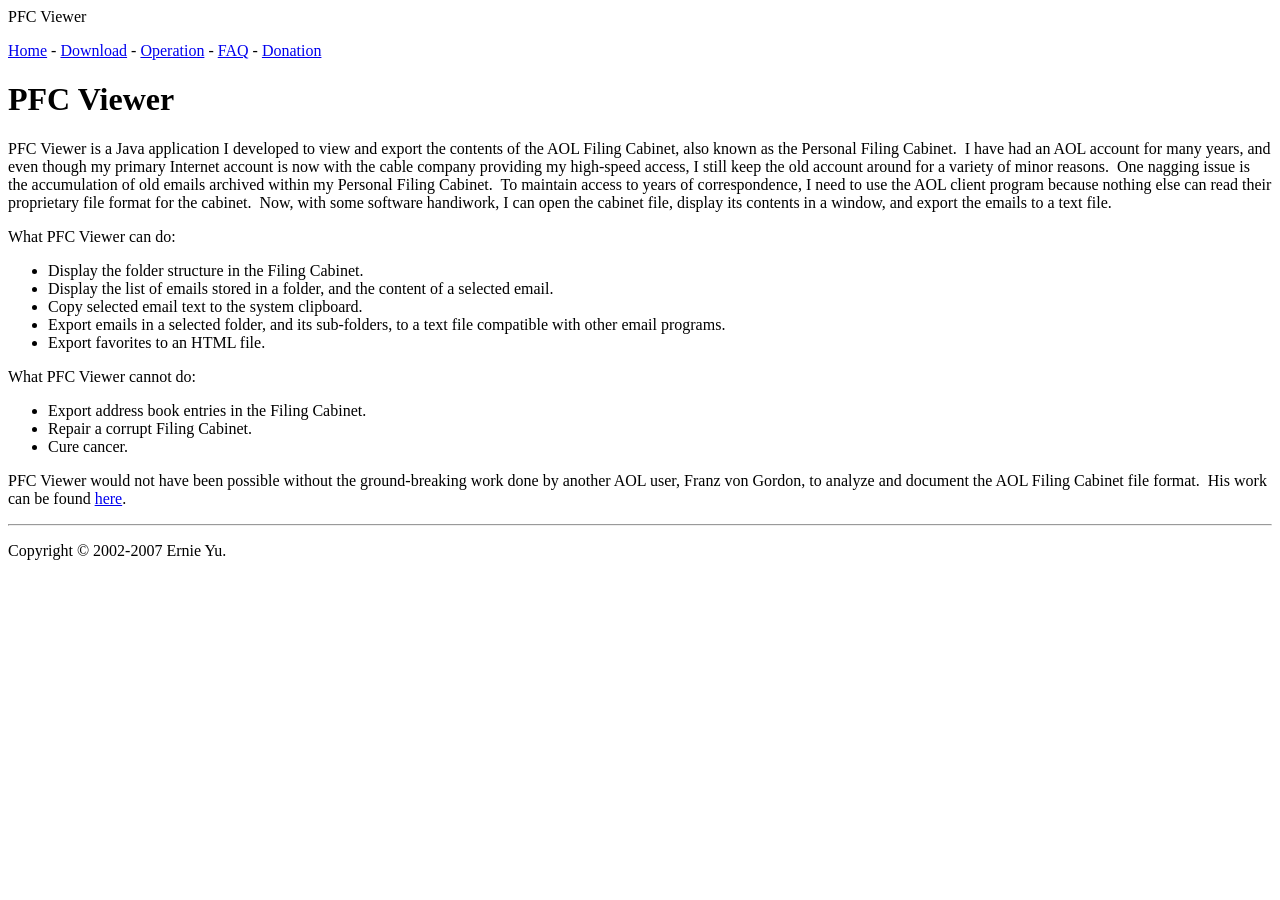
<file: web/index.html>
<!-- saved from https://web.archive.org/web/20131106051712/http://home.roadrunner.com/~ernieyu/pfcviewer/index.htm -->
<html>

<head>
  <meta http-equiv="Content-Type" content="text/html; charset=UTF-8">
  <title>PFC Viewer Home</title>
</head>

<body>
<p class="menu">
  PFC Viewer
</p>
<p class="menu">
  <a href="index.html">Home</a> -
  <a href="download.html">Download</a> -
  <a href="operation.html">Operation</a> -
  <a href="faq.html">FAQ</a> -
  <a href="donation.html">Donation</a>
</p>

<h1>PFC Viewer</h1>

<p>PFC Viewer is a Java application I developed to view
and export the contents of the AOL Filing Cabinet, also known as the Personal
Filing Cabinet.&nbsp; I have had an AOL account for many years, and even
though my primary Internet account is now with the cable company providing my
high-speed access, I still keep the old account around for a variety of minor
reasons.&nbsp; One nagging issue is the accumulation of old emails archived
within my Personal Filing Cabinet.&nbsp; To maintain access to years of
correspondence, I need to use the AOL client program because nothing else can
read their proprietary file format for the cabinet.&nbsp; Now, with some
software handiwork, I can open the cabinet file, display its contents in a
window, and export the emails to a text file.</p>

<p>What PFC Viewer can do:
  </p><ul>
    <li>Display the folder structure in the Filing Cabinet.</li>
    <li>Display the list of emails stored in a folder, and the content of a
      selected email.</li>
    <li>Copy selected email text to the system clipboard.</li>
    <li>Export emails in a selected folder, and its sub-folders, to a text
      file compatible with other email programs.</li>
    <li>Export favorites to an HTML file.</li>
  </ul>
<p></p>

<p>What PFC Viewer cannot do:
  </p><ul>
    <li>Export address book entries in the Filing Cabinet.</li>
    <li>Repair a corrupt Filing Cabinet.</li>
    <li>Cure cancer.</li>
  </ul>
<p></p>

<p>PFC Viewer would not have been possible without the ground-breaking
work done by another AOL user, Franz von Gordon, to analyze and document
the AOL Filing Cabinet file format.&nbsp; His work can be found
<a href="https://web.archive.org/web/20131106051712/http://members.aol.com/fvongordon/pfc/">here</a>.</p>

<hr>

<p class="menu">Copyright © 2002-2007 Ernie Yu.</p>

</body>
</html>
</file>
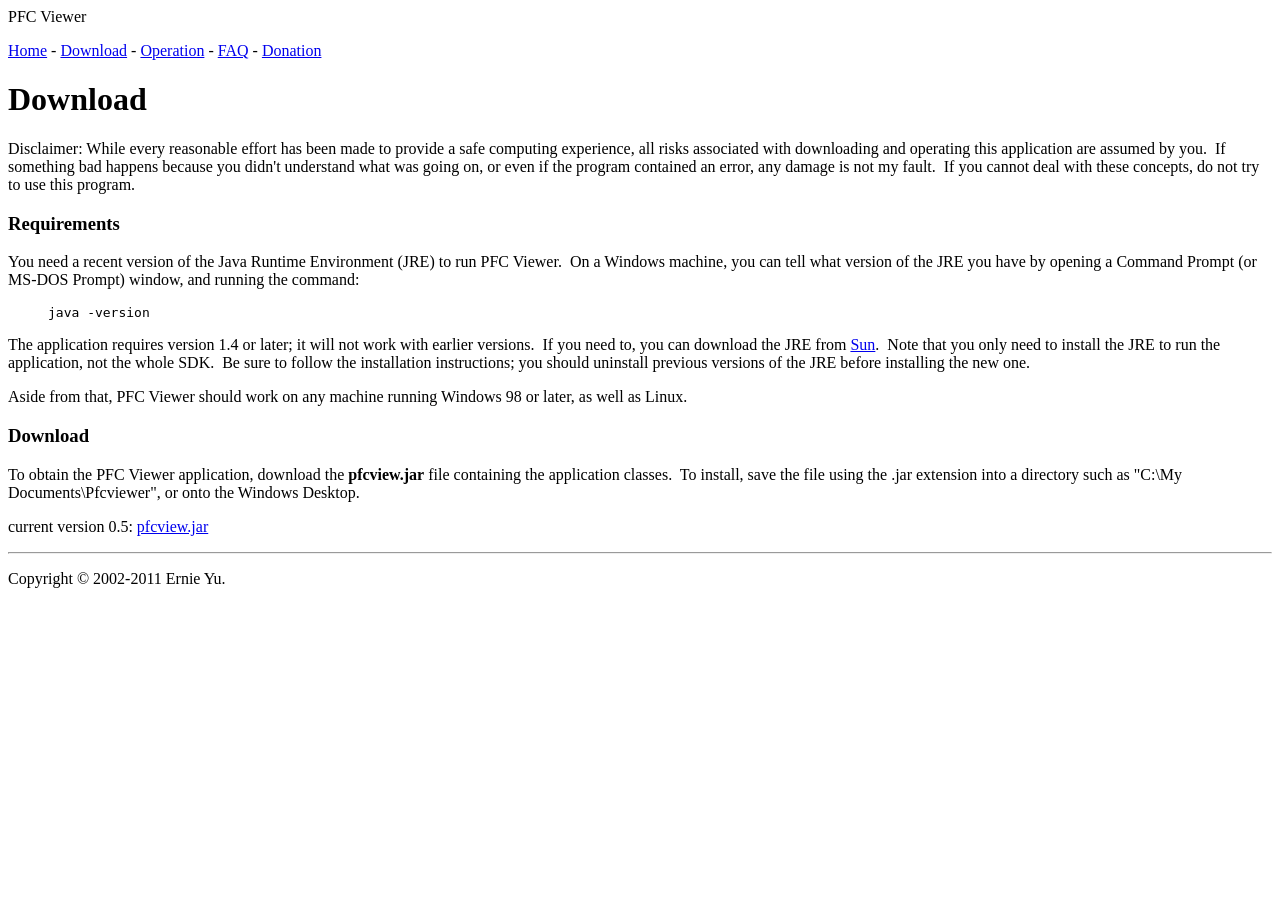
<file: web/download.html>
<!-- saved from https://web.archive.org/web/20131029102053/http://home.roadrunner.com/~ernieyu/pfcviewer/download.htm -->
<html>

<head>
  <meta http-equiv="Content-Type" content="text/html; charset=UTF-8">
  <title>PFC Viewer Download</title>
</head>

<body>

<p class="menu">
  PFC Viewer
</p>
<p class="menu">
  <a href="index.html">Home</a> -
  <a href="download.html">Download</a> -
  <a href="operation.html">Operation</a> -
  <a href="faq.html">FAQ</a> -
  <a href="donation.html">Donation</a>
</p>

<h1>Download</h1>

<p>Disclaimer: While every reasonable effort has been
made to provide a safe computing experience, all risks associated with
downloading and operating this application are assumed by you.&nbsp; If
something bad happens because you didn't understand what was going on, or
even if the program contained an error, any damage is not my fault.&nbsp;
If you cannot deal with these concepts, do not try to use this program.</p>

<h3>Requirements</h3>

<p>You need a recent version of the Java Runtime Environment (JRE) to run
PFC Viewer.&nbsp; On a Windows machine, you can tell what version of the
JRE you have by opening a Command Prompt (or MS-DOS Prompt) window, and
running the command:</p>

<blockquote>
  <code>java -version</code>
</blockquote>

<p>The application requires version 1.4 or later; it will not work with
earlier versions.&nbsp; If you need to, you can download the JRE from
<a href="http://java.sun.com/j2se/downloads.html">Sun</a>.&nbsp; Note that
you only need to install the JRE to run the application, not the whole
SDK.&nbsp; Be sure to follow the installation instructions; you should
uninstall previous versions of the JRE before installing the new one.</p>

<p>Aside from that, PFC Viewer should work on any machine running
Windows 98 or later, as well as Linux.</p>

<h3>Download</h3>

<p>To obtain the PFC Viewer application, download the <b>pfcview.jar</b>
file containing the application classes.&nbsp; To install, save the file using
the .jar extension into a directory such as "C:\My Documents\Pfcviewer", or
onto the Windows Desktop.</p>

<p class="center">current version 0.5: <a href="pfcview.jar">pfcview.jar</a>
</p>

<hr>

<p class="menu">Copyright © 2002-2011 Ernie Yu.</p>

</body>
</html>
</file>
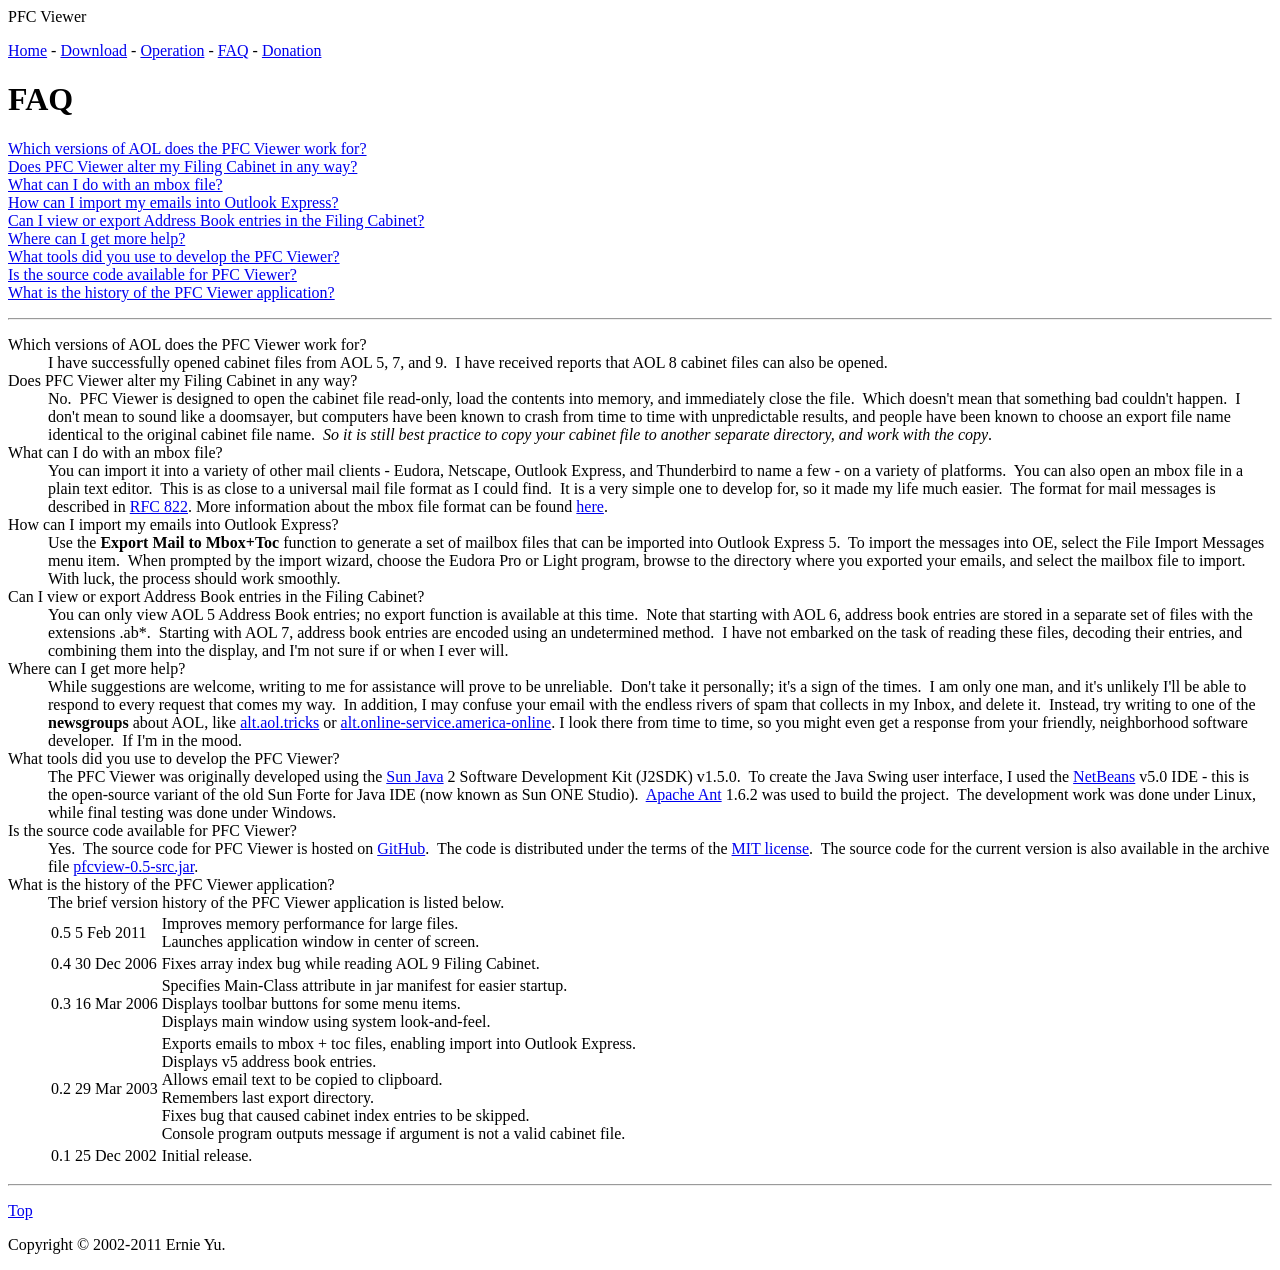
<file: web/faq.html>
<!-- saved from https://web.archive.org/web/20131022025832/http://home.roadrunner.com/~ernieyu/pfcviewer/faq.htm -->

<html>

<head>
  <meta http-equiv="Content-Type" content="text/html; charset=UTF-8">
  <title>PFC Viewer FAQ</title>
</head>

<body>

<p class="menu">
  <a name="top">PFC Viewer</a>
</p>
<p class="menu">
  <a href="index.html">Home</a> -
  <a href="download.html">Download</a> -
  <a href="operation.html">Operation</a> -
  <a href="faq.html">FAQ</a> -
  <a href="donation.html">Donation</a>
</p>

<h1>FAQ</h1>

<p>
  <a href="#1.1">Which versions of AOL does the PFC Viewer work for?</a><br>
  <a href="#1.2">Does PFC Viewer alter my Filing Cabinet in any way?</a><br>
  <a href="#1.3">What can I do with an mbox file?</a><br>
  <a href="#1.4">How can I import my emails into Outlook Express?</a><br>
  <a href="#1.5">Can I view or export Address Book entries in the Filing Cabinet?</a><br>
  <a href="#1.6">Where can I get more help?</a><br>
  <a href="#1.7">What tools did you use to develop the PFC Viewer?</a><br>
  <a href="#1.8">Is the source code available for PFC Viewer?</a><br>
  <a href="#1.9">What is the history of the PFC Viewer application?</a>
</p>

<hr>

<dl>
  <dt><a name="1.1">Which versions of AOL does the PFC Viewer work for?</a>
  </dt>
  <dd>I have successfully opened cabinet files from AOL 5, 7, and 9.&nbsp; I
have received reports that AOL 8 cabinet files can also be opened.
  </dd>

  <dt><a name="1.2">Does PFC Viewer alter my Filing Cabinet in any way?</a>
  </dt>
  <dd>No.&nbsp; PFC Viewer is designed to open the cabinet file read-only,
load the contents into memory, and immediately close the file.&nbsp; Which
doesn't mean that something bad couldn't happen.&nbsp; I don't mean to sound
like a doomsayer, but computers have been known to crash from time to
time with unpredictable results, and people have been known to choose
an export file name identical to the original cabinet file name.&nbsp; <i>So
it is still best practice to copy your cabinet file to another separate
directory, and work with the copy</i>.
  </dd>

  <dt><a name="1.3">What can I do with an mbox file?</a>
  </dt>
  <dd>You can import it into a variety of other mail clients - Eudora,
Netscape, Outlook Express, and Thunderbird to name a few - on a variety of
platforms.&nbsp; You can also open an mbox file in a plain text editor.&nbsp;
This is as close to a universal mail file format as I could find.&nbsp; It is
a very simple one to develop for, so it made my life much easier.&nbsp; The
format for mail messages is described in
<a href="https://www.rfc-editor.org/rfc/rfc822.txt">RFC 822</a>.
More information about the mbox file format can be found
<a href="https://web.archive.org/web/20131022025832/http://www.qmail.org/qmail-manual-html/man5/mbox.html">here</a>.
  </dd>

  <dt><a name="1.4">How can I import my emails into Outlook Express?</a>
  </dt>
  <dd>Use the <b>Export Mail to Mbox+Toc</b> function to generate a set of
mailbox files that can be imported into Outlook Express 5.&nbsp; To import
the messages into OE, select the File Import Messages menu item.&nbsp; When
prompted by the import wizard, choose the Eudora Pro or Light program,
browse to the directory where you exported your emails, and select the
mailbox file to import.&nbsp; With luck, the process should work smoothly.
  </dd>

  <dt><a name="1.5">Can I view or export Address Book entries in the
    Filing Cabinet?</a>
  </dt>
  <dd>You can only view AOL 5 Address Book entries; no export function
is available at this time.&nbsp; Note that starting with AOL 6, address book
entries are stored in a separate set of files with the extensions .ab*.&nbsp;
Starting with AOL 7, address book entries are encoded using an undetermined
method.&nbsp; I have not embarked on the task of reading these files, decoding
their entries, and combining them into the display, and I'm not sure if
or when I ever will.
  </dd>

  <dt><a name="1.6">Where can I get more help?</a>
  </dt>
  <dd>While suggestions are welcome, writing to me for assistance will
prove to be unreliable.&nbsp; Don't take it personally; it's a sign of the
times.&nbsp; I am only one man, and it's unlikely I'll be able to respond to
every request that comes my way.&nbsp; In addition, I may confuse your email
with the endless rivers of spam that collects in my Inbox, and delete it.&nbsp;
Instead, try writing to one of the <b>newsgroups</b> about AOL, like
<a href="https://web.archive.org/web/20131022025832/news://alt.aol.tricks/">alt.aol.tricks</a> or
<a href="https://web.archive.org/web/20131022025832/news://alt.online-service.america-online/">alt.online-service.america-online</a>.
I look there from time to time, so you might even get a response from
your friendly, neighborhood software developer.&nbsp; If I'm in the mood.
  </dd>

  <dt><a name="1.7">What tools did you use to develop the PFC Viewer?</a>
  </dt>
  <dd>The PFC Viewer was originally developed using the <a href="https://web.archive.org/web/20131022025832/http://java.sun.com/">Sun
Java</a> 2 Software Development Kit (J2SDK) v1.5.0.&nbsp; To create the Java
Swing user interface, I used the <a href="https://web.archive.org/web/20131022025832/http://www.netbeans.org/">NetBeans</a>
v5.0 IDE - this is the open-source variant of the old Sun Forte for Java IDE
(now known as Sun ONE Studio).&nbsp; <a href="https://web.archive.org/web/20131022025832/http://ant.apache.org/">Apache Ant</a>
1.6.2 was used to build the project.&nbsp; The development work was done under
Linux, while final testing was done under Windows.
  </dd>

  <dt><a name="1.8">Is the source code available for PFC Viewer?</a>
  </dt>
  <dd>Yes.&nbsp; The source code for PFC Viewer is hosted on
<a href="https://web.archive.org/web/20131022025832/https://github.com/ernieyu/pfcviewer">GitHub</a>.&nbsp; The code is
distributed under the terms of the
<a href="https://web.archive.org/web/20131022025832/http://www.opensource.org/licenses/mit-license.php">MIT license</a>.&nbsp;
The source code for the current version is also available in the archive file
<a href="https://web.archive.org/web/20131022025832/http://home.roadrunner.com/~ernieyu/pfcviewer/pfcview-0.5-src.jar">pfcview-0.5-src.jar</a>.
  </dd>

  <dt><a name="1.9">What is the history of the PFC Viewer application?</a>
  </dt>
  <dd>The brief version history of the PFC Viewer application is listed
  below.
  <table class="history">
    <tbody><tr>
      <td class="version">0.5</td>
      <td class="date">5 Feb 2011</td>
      <td>Improves memory performance for large files.<br>
      Launches application window in center of screen.
      </td>
    </tr>
    <tr>
      <td class="version">0.4</td>
      <td class="date">30 Dec 2006</td>
      <td>Fixes array index bug while reading AOL 9 Filing Cabinet.
      </td>
    </tr>
    <tr>
      <td class="version">0.3</td>
      <td class="date">16 Mar 2006</td>
      <td>Specifies Main-Class attribute in jar manifest for easier startup.<br>
      Displays toolbar buttons for some menu items.<br>
      Displays main window using system look-and-feel.
      </td>
    </tr>
    <tr>
      <td class="version">0.2</td>
      <td class="date">29 Mar 2003</td>
      <td>Exports emails to mbox + toc files, enabling import into Outlook Express.<br>
      Displays v5 address book entries.<br>
      Allows email text to be copied to clipboard.<br>
      Remembers last export directory.<br>
      Fixes bug that caused cabinet index entries to be skipped.<br>
      Console program outputs message if argument is not a valid cabinet file.
      </td>
    </tr>
    <tr>
      <td class="version">0.1</td>
      <td class="date">25 Dec 2002</td>
      <td>Initial release.</td>
    </tr>
  </tbody></table>
  </dd>
</dl>

<hr>

<p class="menu"><a href="#top">Top</a></p>
<p class="menu">Copyright © 2002-2011 Ernie Yu.</p>

</body>
</html>
</file>
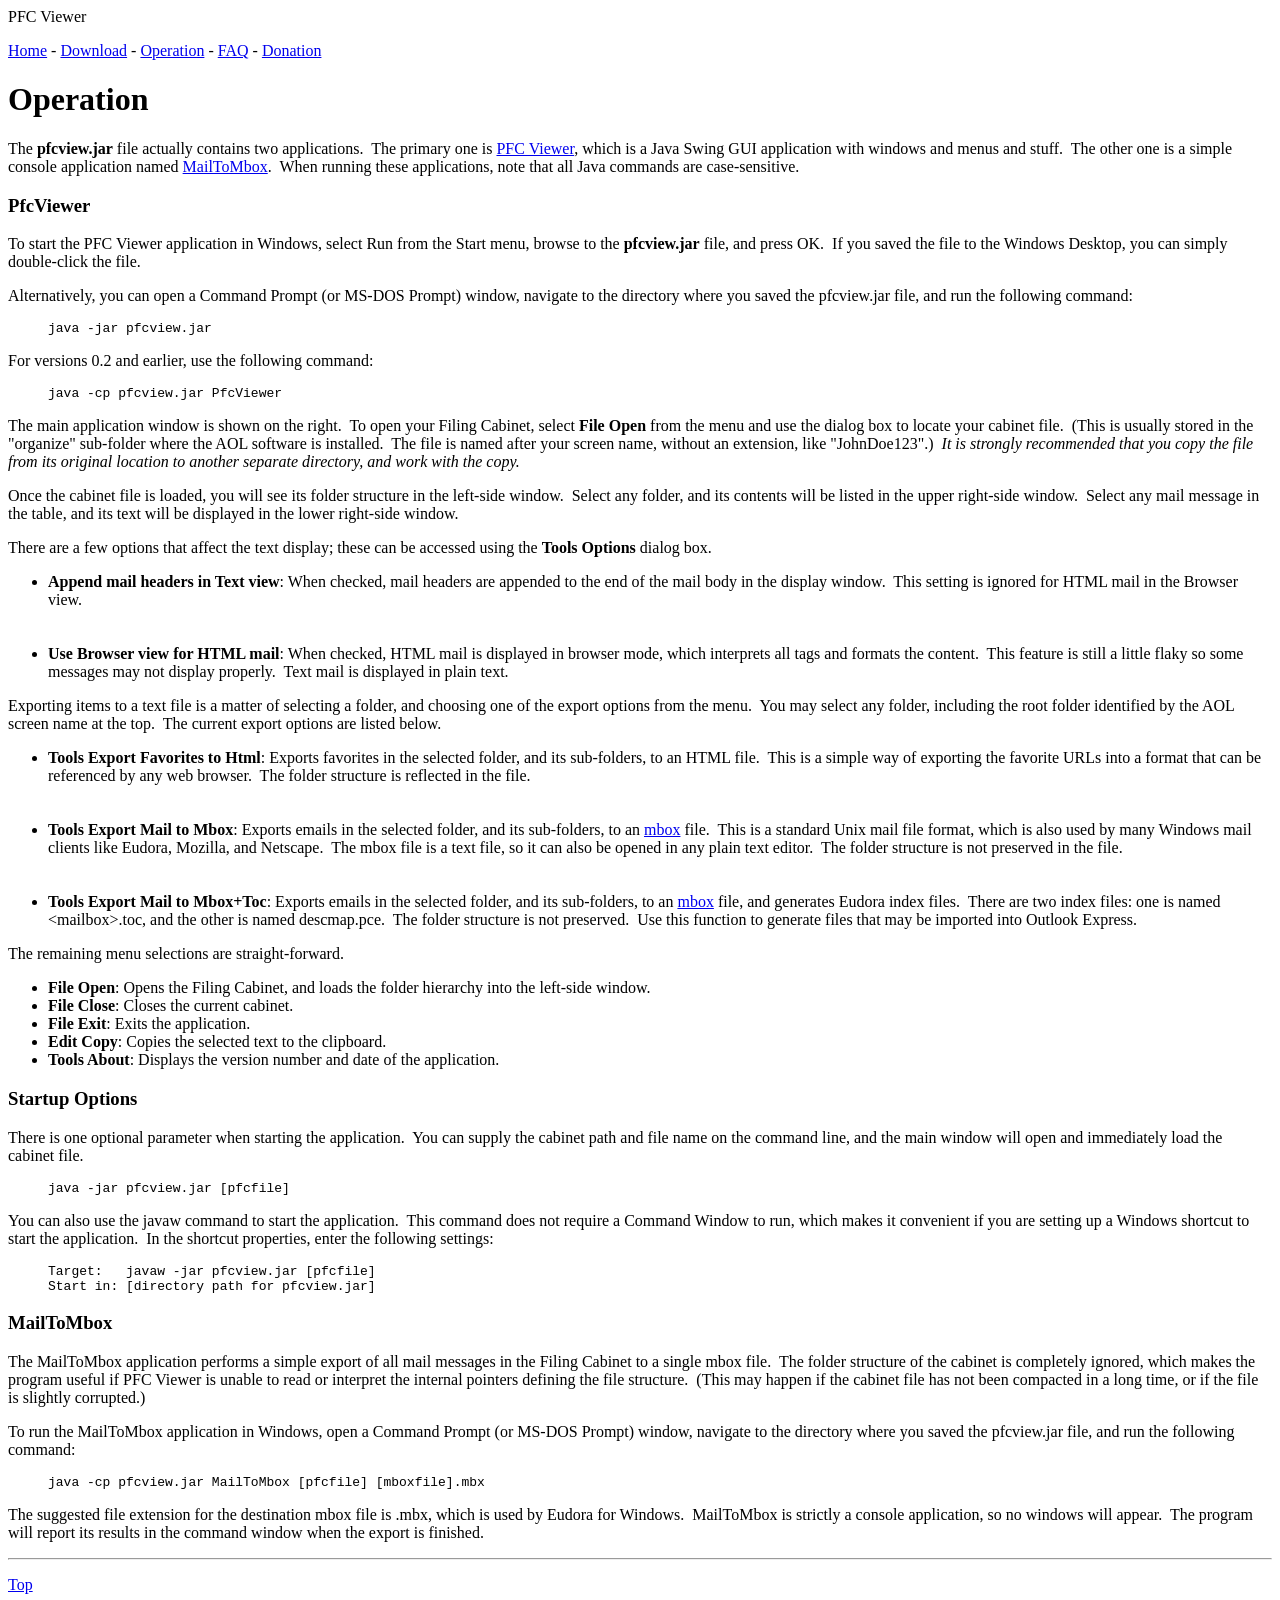
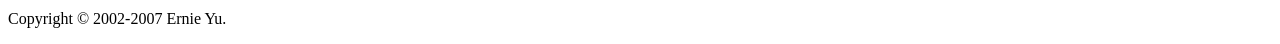
<file: web/operation.html>
<!-- saved from https://web.archive.org/web/20131023095417/http://home.roadrunner.com/~ernieyu/pfcviewer/operation.htm -->
<html>

<head>
  <meta http-equiv="Content-Type" content="text/html; charset=UTF-8">
  <title>PFC Viewer Operation</title>
</head>

<body>

<p class="menu">
  <a name="top">PFC Viewer</a>
</p>
<p class="menu">
  <a href="index.html">Home</a> -
  <a href="download.html">Download</a> -
  <a href="operation.html">Operation</a> -
  <a href="faq.html">FAQ</a> -
  <a href="donation.html">Donation</a>
</p>

<h1>Operation</h1>

<p>The <b>pfcview.jar</b> file actually contains two
applications.&nbsp; The primary one is <a href="#pfcviewer">PFC Viewer</a>,
which is a Java Swing GUI application with windows and menus and stuff.&nbsp;
The other one is a simple console application named
<a href="#mailtombox">MailToMbox</a>.&nbsp; When running these applications,
note that all Java commands are case-sensitive.
</p>

<h3><a name="pfcviewer">PfcViewer</a></h3>

<p>To start the PFC Viewer application in Windows, select Run from the Start
menu, browse to the <b>pfcview.jar</b> file, and press OK.&nbsp; If you saved
the file to the Windows Desktop, you can simply double-click the file.</p>

<p>Alternatively, you can open a Command Prompt (or MS-DOS Prompt) window,
navigate to the directory where you saved the pfcview.jar file, and run the
following command:</p>

<blockquote>
  <code>java -jar pfcview.jar</code>
</blockquote>

<p>For versions 0.2 and earlier, use the following command:</p>

<blockquote>
  <code>java -cp pfcview.jar PfcViewer</code>
</blockquote>

<p>The main application window is shown on the right.&nbsp; To open your
Filing Cabinet, select <b>File Open</b> from the menu and use the dialog box
to locate your cabinet file.&nbsp; (This is usually stored in the "organize"
sub-folder where the AOL software is installed.&nbsp; The file is named after
your screen name, without an extension, like "JohnDoe123".)&nbsp; <i>It is
strongly recommended that you copy the file from its original location
to another separate directory, and work with the copy.</i></p>

<p>Once the cabinet file is loaded, you will see its folder structure in the
left-side window.&nbsp; Select any folder, and its contents will be listed in
the upper right-side window.&nbsp; Select any mail message in the table, and
its text will be displayed in the lower right-side window.</p>

<p>There are a few options that affect the text display; these can be
accessed using the <b>Tools Options</b> dialog box.
  </p><ul>
    <li><b>Append mail headers in Text view</b>: When checked, mail
headers are appended to the end of the mail body in the display window.&nbsp;
This setting is ignored for HTML mail in the Browser view.</li><br>&nbsp;
    <li><b>Use Browser view for HTML mail</b>: When checked, HTML mail
is displayed in browser mode, which interprets all tags and formats the
content.&nbsp; This feature is still a little flaky so some messages may not
display properly.&nbsp; Text mail is displayed in plain text.</li>
  </ul>
<p></p>

<p>Exporting items to a text file is a matter of selecting a folder, and
choosing one of the export options from the menu.&nbsp; You may select any
folder, including the root folder identified by the AOL screen name at
the top.&nbsp; The current export options are listed below.
  </p><ul>
    <li><b>Tools Export Favorites to Html</b>: Exports favorites in the
selected folder, and its sub-folders, to an HTML file.&nbsp; This is a simple
way of exporting the favorite URLs into a format that can be referenced by
any web browser.&nbsp; The folder structure is reflected in the file.
</li><br>&nbsp;
    <li><b>Tools Export Mail to Mbox</b>: Exports emails in the selected
folder, and its sub-folders, to an <a href="faq.html#1.3">mbox</a>
file.&nbsp; This is a standard Unix mail file format, which is also used by
many Windows mail clients like Eudora, Mozilla, and Netscape.&nbsp; The mbox
file is a text file, so it can also be opened in any plain text editor.&nbsp;
The folder structure is not preserved in the file.</li><br>&nbsp;
    <li><b>Tools Export Mail to Mbox+Toc</b>: Exports emails in the
selected folder, and its sub-folders, to an <a href="faq.html#1.3">mbox</a>
file, and generates Eudora index files.&nbsp; There are two index files: one
is named &lt;mailbox&gt;.toc, and the other is named descmap.pce.&nbsp;
The folder structure is not preserved.&nbsp; Use this function to generate
files that may be imported into Outlook Express.</li>
  </ul>
<p></p>

<p>The remaining menu selections are straight-forward.
  </p><ul>
    <li><b>File Open</b>: Opens the Filing Cabinet, and loads the folder
hierarchy into the left-side window.</li>
    <li><b>File Close</b>: Closes the current cabinet.</li>
    <li><b>File Exit</b>: Exits the application.</li>
    <li><b>Edit Copy</b>: Copies the selected text to the clipboard.</li>
    <li><b>Tools About</b>: Displays the version number and date of the
application.</li>
  </ul>
<p></p>

<h3>Startup Options</h3>

<p>There is one optional parameter when starting the application.&nbsp; You
can supply the cabinet path and file name on the command line, and the
main window will open and immediately load the cabinet file.</p>

<blockquote>
  <code>java -jar pfcview.jar [pfcfile]</code>
</blockquote>

<p>You can also use the javaw command to start the application.&nbsp; This
command does not require a Command Window to run, which makes it
convenient if you are setting up a Windows shortcut to start the
application.&nbsp; In the shortcut properties, enter the following settings:
</p>

<blockquote>
  <code>
    Target:&nbsp;&nbsp; javaw -jar pfcview.jar [pfcfile]<br>
    Start in: [directory path for pfcview.jar]
  </code>
</blockquote>

<h3><a name="mailtombox">MailToMbox</a></h3>

<p>The MailToMbox application performs a simple export of all mail messages
in the Filing Cabinet to a single mbox file.&nbsp; The folder structure of the
cabinet is completely ignored, which makes the program useful if PFC Viewer
is unable to read or interpret the internal pointers defining the file
structure.&nbsp; (This may happen if the cabinet file has not been compacted
in a long time, or if the file is slightly corrupted.)
</p>

<p>To run the MailToMbox application in Windows, open a Command Prompt
(or MS-DOS Prompt) window, navigate to the directory where you saved the
pfcview.jar file, and run the following command:
</p>

<blockquote>
  <code>java -cp pfcview.jar MailToMbox [pfcfile] [mboxfile].mbx</code>
</blockquote>

<p>The suggested file extension for the destination mbox file is .mbx,
which is used by Eudora for Windows.&nbsp; MailToMbox is strictly a console
application, so no windows will appear.&nbsp; The program will report its
results in the command window when the export is finished.
</p>

<hr>

<p class="menu"><a href="#top">Top</a></p>
<p class="menu">Copyright © 2002-2007 Ernie Yu.</p>

</body>
</html>
</file>
